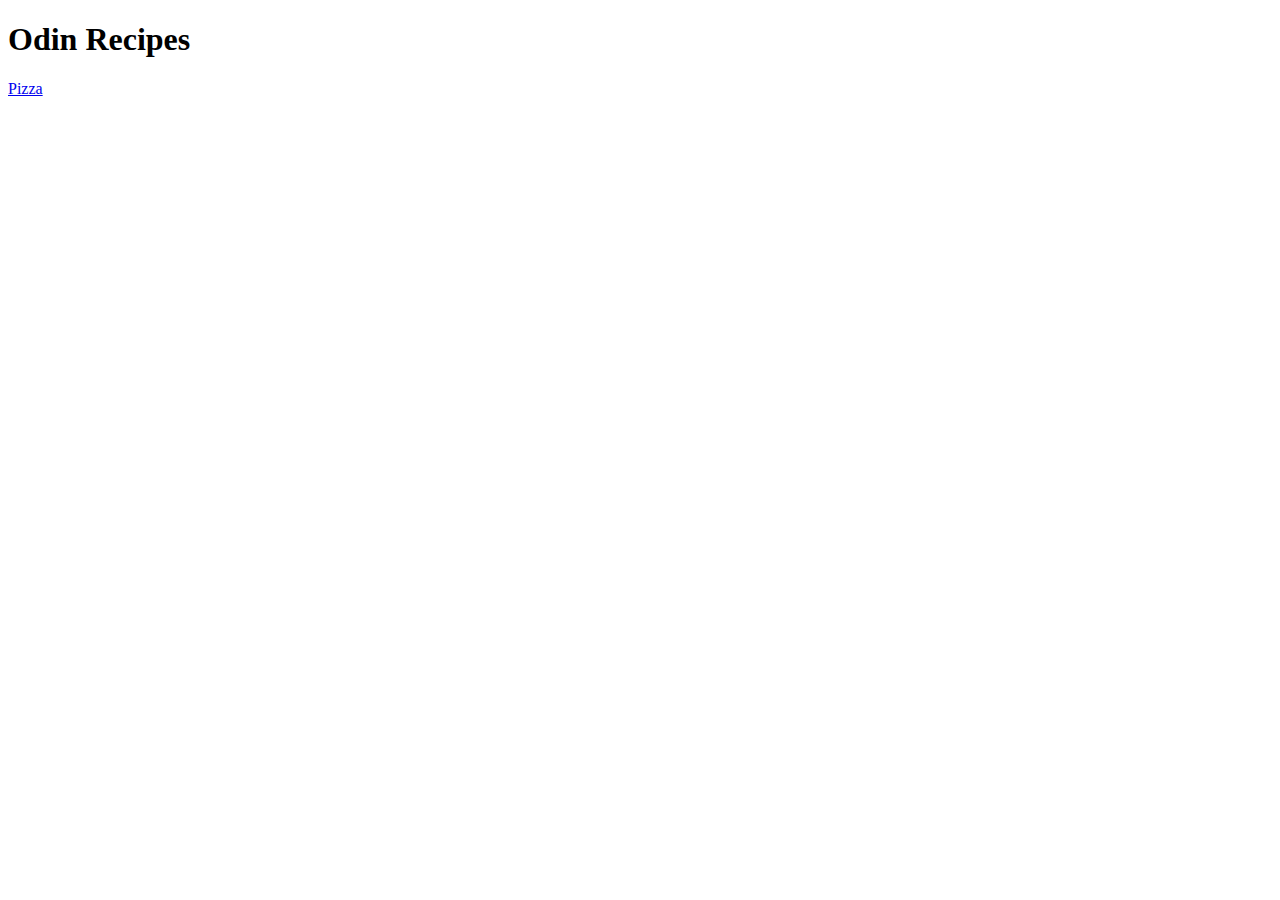
<file: index.html>
<!DOCTYPE html>
<html lang="en">
<head>
    <meta charset="UTF-8">
    <meta name="viewport" content="width=device-width, initial-scale=1.0">
    <title>Document</title>
</head>
<body>
    <h1>Odin Recipes</h1>
    <a href="recipes/pizza.html">Pizza</a>
</body>
</html>
</file>
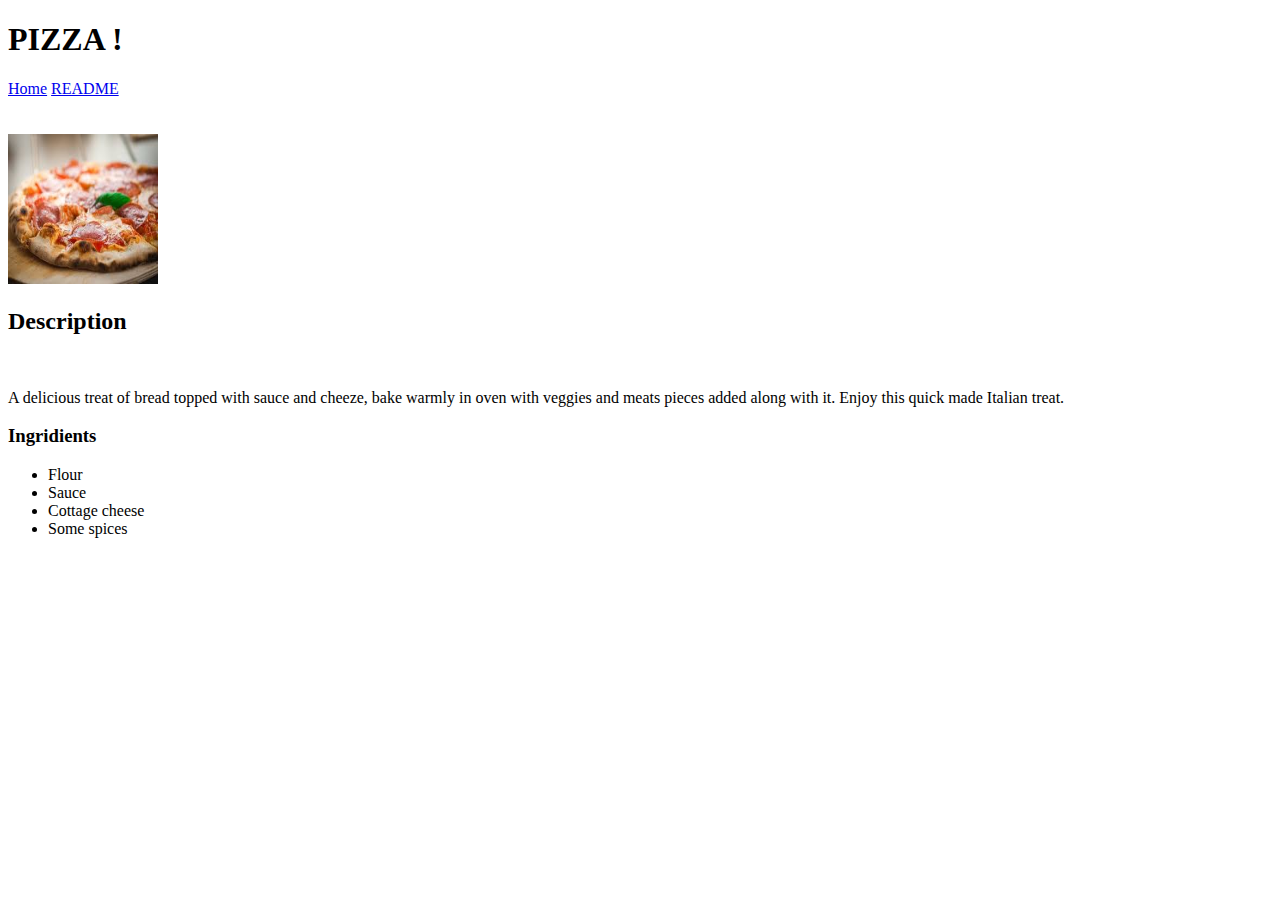
<file: recipes/pizza.html>
<!DOCTYPE html>
<html lang="en">
<head>
    <meta charset="UTF-8">
    <meta name="viewport" content="width=device-width, initial-scale=1.0">
    <title>Document</title>
</head>
<body>
    <h1>PIZZA !</h1>
    <a href="../index.html">Home</a>
    <a href="../README.md">README</a>
    <br><br><br>
    <img src="./pizza.jpeg" alt="" width="150" height="150">
    <br>
    <h2>Description</h2>
    <br>
    <p>A delicious treat of bread topped with sauce and cheeze, bake warmly in oven with veggies and meats pieces added along with it. Enjoy this quick made Italian treat.</p>
    <h3>Ingridients</h3>
    <ul>
        <li>Flour</li>
        <li>Sauce</li>
        <li>Cottage cheese</li>
        <li>Some spices</li>
    </ul>
    
</body>
</html>
</file>
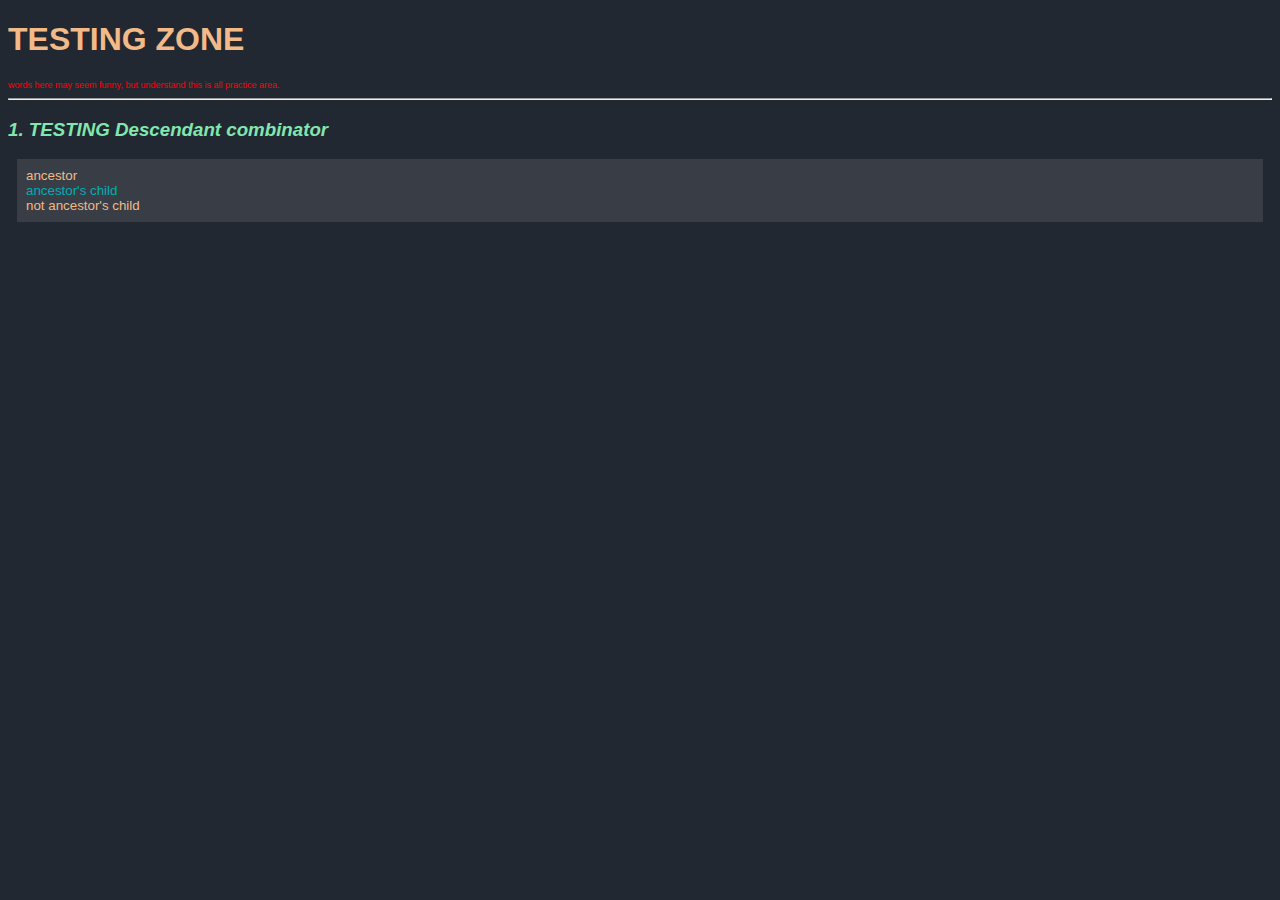
<file: testing/testing.html>
<!DOCTYPE html>
<html lang="en">
<head>
    <meta charset="UTF-8">
    <meta name="viewport" content="width=device-width, initial-scale=1.0">
    <title>Document</title>
    <link rel="stylesheet" href="./testing.css">
</head>
<body>
    <h1>TESTING ZONE</h1>
    <div id="notice" style="color: red;">words here may seem funny, but understand this is all practice area. </div>
    <hr>
    <h3 class="testingheading">
        1. TESTING Descendant combinator
    </h3>
    <div class="testzone">
        <div class="ancestor">
            ancestor
            <div class="child">
                ancestor's child
                <!-- this is inside ancestor class named as child...so css have .ancstor <space> .child -->
            </div>
        </div>
        <div class="child">
            not ancestor's child
            <!-- not inside ancestor class so this is not selected for .ancesotr .child styling -->
        </div>
    </div> 
</body>
</html>
</file>
<file: testing/testing.css>
/* -----GENERAL SETTINGS---------- */
:root {
    --primary : #222831;
    --col2 : #393E46;
    --col3 : #00ADB5;
    --col4 : #EEEEEE;
    --prim2 : #F1BA88;
    --col2b : #E9F5BE;
    --col2c : #81E7AF;
    --col2d : #03A791;
}

* {
    font-family: 'Segoe UI', Tahoma, Geneva, Verdana, sans-serif;
}

body {
    background-color: var(--primary);
    color: var(--prim2);
}
#notice{
    font-size: xx-small;

    transition: font-size 0.3s ease-in-out, transform 0.3s ease-in-out;
}
#notice:hover{
    font-size: large;
}
.testingheading{
    color: var(--col2c);
    font-style: italic;
}
.testzone{
    background-color: var(--col2);
    margin: 1vh;
    padding: 1vh;
    font-family: consolas;
    font-size: smaller;
}

/* -------------test-1----------------- */
.ancestor .child{
    color: #00ADB5;
}
</file>
